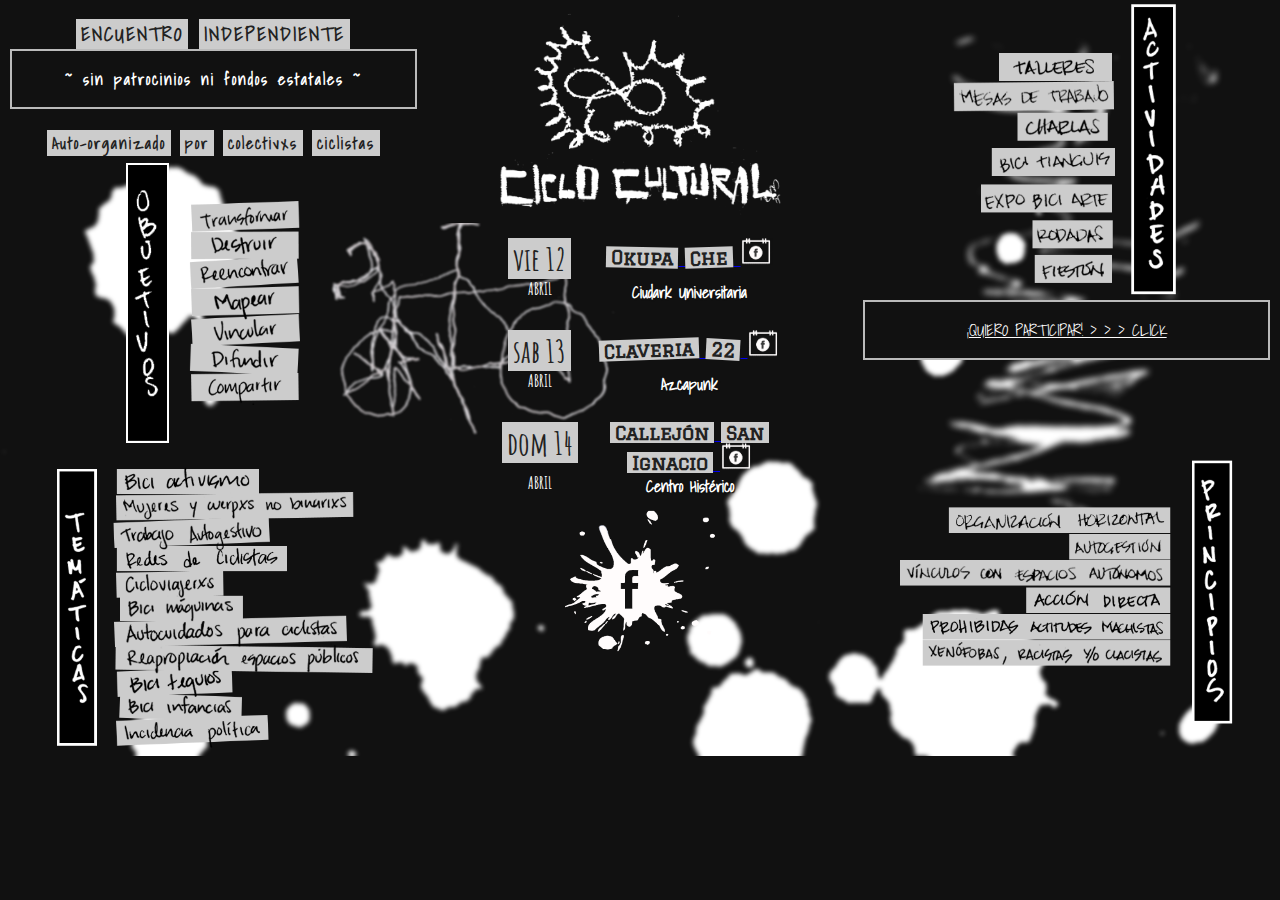
<file: index.html>
<!doctype html>

<html lang="en">
<head>
  <meta charset="utf-8">
  <meta name="viewport" content="width=device-width, initial-scale=1">
  <title>Ciclocutural</title>
  <link rel="stylesheet" href="index.css">
  <link href="https://fonts.googleapis.com/css?family=Amatic+SC:400,700|Graduate|Shadows+Into+Light" rel="stylesheet"> 
  <link rel="shortcut icon" href="./imgs/loguito.png" type="image/x-icon">
</head>

<body>
  <section id="title">
    <div id="logo">
      <img src="./imgs/logo.png" alt="">
    </div>
  </section>
  <section id="dates">
    <div class="date">
      <div class="day"><span>vie 12</span></div>
      <a target="_blank" href="https://www.facebook.com/events/788332051549498/">
        <h3>
          <span class="rot1">Okupa</span> <span class="rot-2">Che</span>
          <img src="./imgs/fb-event.png" alt="">
        </h3>
      </a>
      <div class="month">ABRIL</div>
      <p>Ciudark Universitaria</p>
    </div>
    <div class="date">
      <div class="day"><span>sab 13</span></div>
      <a target="_blank" href="https://www.facebook.com/events/340960056524864/">
        <h3>
          <span class="rot-2">Claveria</span> <span class="rot3">22</span>
          <img src="./imgs/fb-event.png" alt="">
        </h3>
      </a>
      <div class="month">ABRIL</div>
      <p>Azcapunk</p>
    </div>
    <div class="date">
      <div class="day"><span>dom 14</span></div>
      <a target="_blank" href="https://www.facebook.com/events/379215362932351/">
        <h3>
          <span>Callejón</span> <span>San</span> <span>Ignacio</span>
          <img src="./imgs/fb-event.png" alt="">
        </h3>
      </a>
      <div class="month">ABRIL</div>
      <p>Centro Histérico</p>
    </div>
  </section>
  <section id="fb">
    <div id="fb-logo">
      <a target="_blank" href="https://www.facebook.com/encuentrociclocultural"><img src="./imgs/fb-icon.png" alt=""></a>
    </div>
  </section>
  <section id="description">
    <h3><span>ENCUENTRO</span> <span>INDEPENDIENTE</span></h3>
    <p class="border">~ sin patrocinios ni fondos estatales ~</p>
    <h4><span>Auto-organizado</span> <span>por</span> <span>colectivxs</span> <span>ciclistas</span></h4>
    <div class="list left">
      <!-- <div class="vertical">OBJETIVOS</div>
      <ul>
        <li><span>Compartir</span></li>
        <li><span>Difundir</span></li>
        <li><span>Vincular</span></li>
        <li><span>Mapear</span></li>
        <li><span>Reencontrar</span></li>
        <li><span>Transformar</span></li>
        <li><span>Destruir</span></li>
      </ul> -->
      <div class="imgcontainer">
        <img src="./imgs/objetivos.png" alt="">
      </div>
    </div>
  </section>
  <section id="activities">
    <div class="list right">
      <!-- <div class="vertical">ACTIVIDADES</div>
      <ul>
        <li><span>Talleres</span></li>
        <li><span>Mesas</span> <span>de</span> <span>trabajo</span></li>
        <li><span>Charlas</span></li>
        <li><span>Bici</span> <span>Tianguis</span></li>
        <li><span>Expo</span> <span>Bici</span> <span>Arte</span></li>
        <li><span>Rodadas</span></li>
        <li><span>Fiestón</span></li>
      </ul> -->
      <div class="imgcontainer">
        <img src="./imgs/actividades.png" alt="">
      </div>
    </div>
    <div class="border">
      <a href="/registro">¡Quiero participar! > > > click</a>
    </div>
  </section>
  <section id="topics">
    <div class="list left">
      <!-- <div class="vertical">TEMÁTICAS</div>
      <ul>
        <li><span>Bici</span> <span>Activismo</span></li>
        <li><span>Mujeres</span> <span>y</span> <span>cuerpxs</span> <span>no</span> <span>binarixs</span></li>
        <li><span>Trabajo</span> <span>autogestivo</span></li>
        <li><span>Redes</span> <span>de</span> <span>ciclistas</span></li>
        <li><span>Cicloviajerxs</span></li>
        <li><span>Bici</span> <span>máquinas</span></li>
        <li><span>Autocuidados</span> <span>para</span> <span>ciclistas</span></li>
        <li><span>Reapropiación</span> <span>espacios</span> <span>públicos</span></li>
        <li><span>Bici</span> <span>Tequios</span></li>
        <li><span>Bici</span> <span>Infancias</span></li>
        <li><span>Incidencia</span> <span>política</span></li>
      </ul> -->
      <div class="imgcontainer">
        <img src="./imgs/tematicas.png" alt="">
      </div>
    </div>
  </section>
  <section id="principles">
    <div class="list right">
      <!-- <div class="vertical ">PRINCIPIOS</div>
      <ul>
        <li><span>Organización</span> <span>horizontal</span></li>
        <li><span>Autogestión</span></li>
        <li><span>Vínculo</span> <span>con</span> <span>Espacios</span> <span>Autónomos</span></li>
        <li><span>Acción</span> <span>directa</span></li>
        <li><span>PROHIBIDAS</span> <span>actitudes</span> <span>machistas,</span> <span>xenófobas,</span> <span>racistas</span> <span>y/o</span> <span>clasistas</span></li>
      </ul> -->
      <div class="imgcontainer">
        <img src="./imgs/principios.png" alt="">
      </div>
    </div>
  </section>
  <section id="images">
      <img id="manchas" src="./imgs/manchas.png" alt="">
      <img id="bike" src="./imgs/bike.png" alt="">
      <img id="rayones" src="./imgs/rayones.png" alt="">
    </section>
  <script>
    let spans = [...document.getElementsByTagName('span')]
    let rotationClasses = ['rot1', 'rot-1', 'rot2', 'rot-2', 'rot3', 'rot-3', 'rot4','rot-4']
    setInterval(() => {
      spans.forEach(span => {
        span.className = rotationClasses[Math.floor(Math.random()*rotationClasses.length)]
      })
    },5000)
  </script>
</body>
</html>
</file>
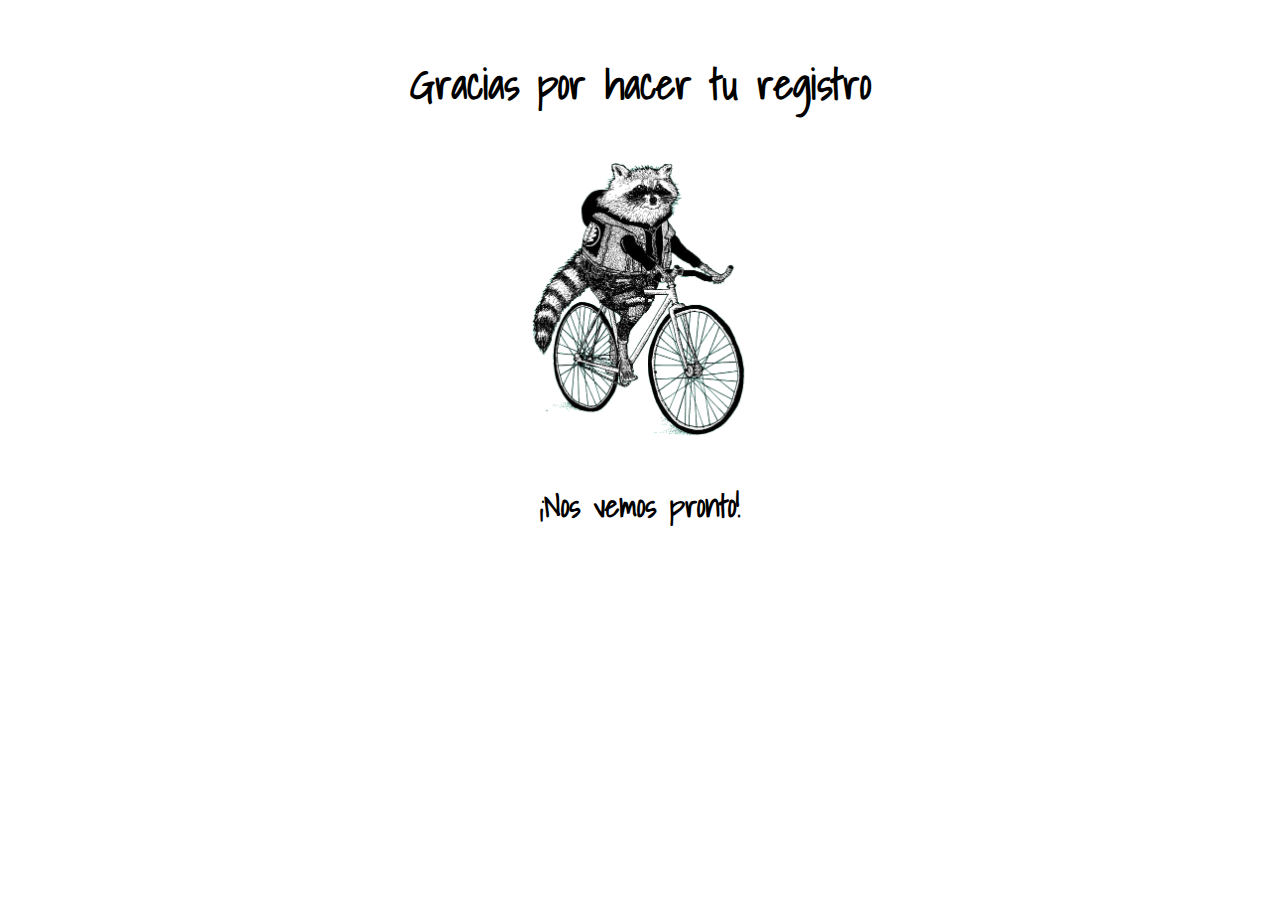
<file: gracias/index.html>
<!DOCTYPE html>
<html lang="en">
<head>
  <meta charset="UTF-8">
  <meta name="viewport" content="width=device-width, initial-scale=1.0">
  <meta http-equiv="X-UA-Compatible" content="ie=edge">
  <link href="https://fonts.googleapis.com/css?family=Shadows+Into+Light" rel="stylesheet"> 
  <title>Document</title>
  <style>
    body {
      margin: 50px;
      text-align: center;
      font-size: 1.3em;
      font-family: 'Shadows Into Light', cursive;
    }

    img {
      height: 300px;
    }
  </style>
</head>
<body>
  <h1>Gracias por hacer tu registro</h1>
  <img src="../imgs/bikerakoon.png" alt="">
  <h2>¡Nos vemos pronto!</h2>
</body>
</html>
</file>
<file: index.css>
body {
  background-color: #111;
  color: white;
  margin: 0;position: relative;
}

section#images {
  position: absolute;
  width: 100%;
  height: 100%;
  z-index: -1;
  top:0;
  overflow: hidden;
}

ul { 
  list-style: none;
  padding: 0;
}

h1 { 
  font-family: 'Shadows Into Light', cursive;
  font-size: 2em;
  letter-spacing: 5px;
}

section { text-align: center; }

span {
  background-color: #ccc;
  color: #222;
  display: inline-block;
  padding: 0 5px;
}

p { margin: 0 }

.border { 
  border: 2px solid #bbb;
  padding: 15px;
  margin: 0 10px;
  background-color: #111;
}

.list { 
  position: relative;
  min-height: 200px;
  max-height: 300px;
  max-width: 350px;
  margin: auto;
  display: flex;
  flex-direction: column;
  justify-content: center;
}

.list .vertical {
  writing-mode: vertical-rl;
  text-orientation: upright;
  position: absolute;
  border: 2px solid #bbb;
  padding: 5px;
  height: 200px;
  font-family: 'Graduate', cursive;
}

.list.left .vertical { left: 10px; }
.list.right .vertical { right: 10px; }

.list.left ul { 
  padding-left: 70px; 
  text-align: left;
}
.list.right ul { 
  padding-right: 40px; 
  text-align: right;
}

section#title #logo img { 
  max-width: 300px; 
  margin-top: 50px;
  background-color: #111;
}
.imgcontainer {
  height: 300px;
}

.imgcontainer img {
  max-width: 100%;
  max-height: 100%;
}

section#fb img {
  padding-top: 50px;
  width: 150px;
}

section#dates .date {
  display: grid;
  grid-template-rows: 1fr 1fr;
  grid-template-columns: 1fr 2fr;
  max-width: 300px;
  margin: auto;
  justify-items: center;
  margin-top: 10px;
}

section#dates .date img {
  width: 33px;
}

section#dates .date .day {
  font-size: 2em;
  font-family: 'Amatic SC', cursive;
  font-weight: bolder;
}
section#dates .date .month {
  font-family: 'Amatic SC', cursive;
  font-weight: bolder;
}
section#dates .date h3 {
  font-family: 'Graduate', cursive;
  font-weight: bolder;
  align-self: flex-end;
}
section#dates .date p {
  font-family: 'Shadows Into Light', cursive;
  font-weight: bolder;
  text-shadow: #111 1px 1px 1px;
}

section#dates .date * {
  margin: 0;
}

section#description h3,
section#description p,
section#description h4{
  font-family: 'Shadows Into Light', cursive;
  font-weight: bolder;
  letter-spacing: 2px;
  margin-bottom: 0;
}


.rot1 {
  -webkit-transform: rotateZ(1deg); /* Safari */
  transform: rotateZ(1deg);
}
.rot-1 {
  -webkit-transform: rotateZ(359deg); /* Safari */
  transform: rotateZ(359deg);
}
.rot2 {
  -webkit-transform: rotateZ(2deg); /* Safari */
  transform: rotateZ(2deg);
}
.rot-2 {
  -webkit-transform: rotateZ(358deg); /* Safari */
  transform: rotateZ(358deg);
}
.rot3 {
  -webkit-transform: rotateZ(3deg); /* Safari */
  transform: rotateZ(3deg);
}
.rot-3 {
  -webkit-transform: rotateX(357deg); /* Safari */
  transform: rotateX(357deg);
}
.rot4 {
  -webkit-transform: rotateZ(4deg); /* Safari */
  transform: rotateZ(4deg);
}
.rot-4 {
  -webkit-transform: rotateX(356deg); /* Safari */
  transform: rotateX(356deg);
}

.border a {
  color: white;
  animation-duration: 1000ms;
  animation-name: blink;
  animation-iteration-count: infinite;
  animation-direction: alternate;
  margin: 20px;
  font-family: 'Shadows Into Light', cursive;
  text-transform: uppercase
}

@keyframes blink {
  from {
     opacity: 1;
  }
  to {
     opacity: 0.3;
  }
}

@media only screen and (max-width: 900px) {
  section#images #bike {
    top: 80%;
    right: 0;
    width: 300px;
    position: absolute;
    filter: blur(1px);
  }
  section#images #rayones {
    top: 38%;
    left: -5%;
    height: 500px;
    width: 300px;
    position: absolute;
    filter: blur(3px);
  }
  section#images #manchas {
    display: none;
  }
  body {
    position: relative;
    background-image: url(./imgs/manchas.png);
  }
}

/* -------------------           DESKTOP         ---------------------- */

@media only screen and (min-width: 900px) {
  body {
    display: grid;
    grid-template-columns: 2fr 1fr 1fr 2fr;
    grid-template-rows: repeat(1fr, 6) ;
  }

  section#images #bike {
    top: 200px;
    left:25%;
    width: 300px;
    position: absolute;
    filter: blur(1px)
  }
  section#images #rayones {
    top: 5%;
    right: 5%;
    height: 500px;
    width: 300px;
    position: absolute;
    filter: blur(3px)
  }
  section#images #manchas {
    top: 10;
    left: 0;
    width: 100%;
    position: absolute;
    filter: blur(2px)
  }

  section#title {
    grid-column: 2/4;
    grid-row: 1/3;
  }

  section#fb {
    grid-column: 2/4;
    grid-row: 3/4;
  }


  section#title #logo img {
    margin-top: 10px;
  }
  section#title #logo {
    background-color: #111;
  }

  section#dates {
    grid-column: 2/4;
    grid-row: 2/4;
  }
  section#description {
    grid-column: 1/2;
    grid-row: 1/3;
  }
  section#activities {
    grid-column: 4/5;
    grid-row: 1/3;
  }

  div#registro {
    margin-right: 15px;
  }

  section#topics {
    grid-column: 1/2;
    grid-row: 3/4;
  }

  section#principles {
    grid-column: 4/5;
    grid-row: 3/4;
  }
}
</file>
